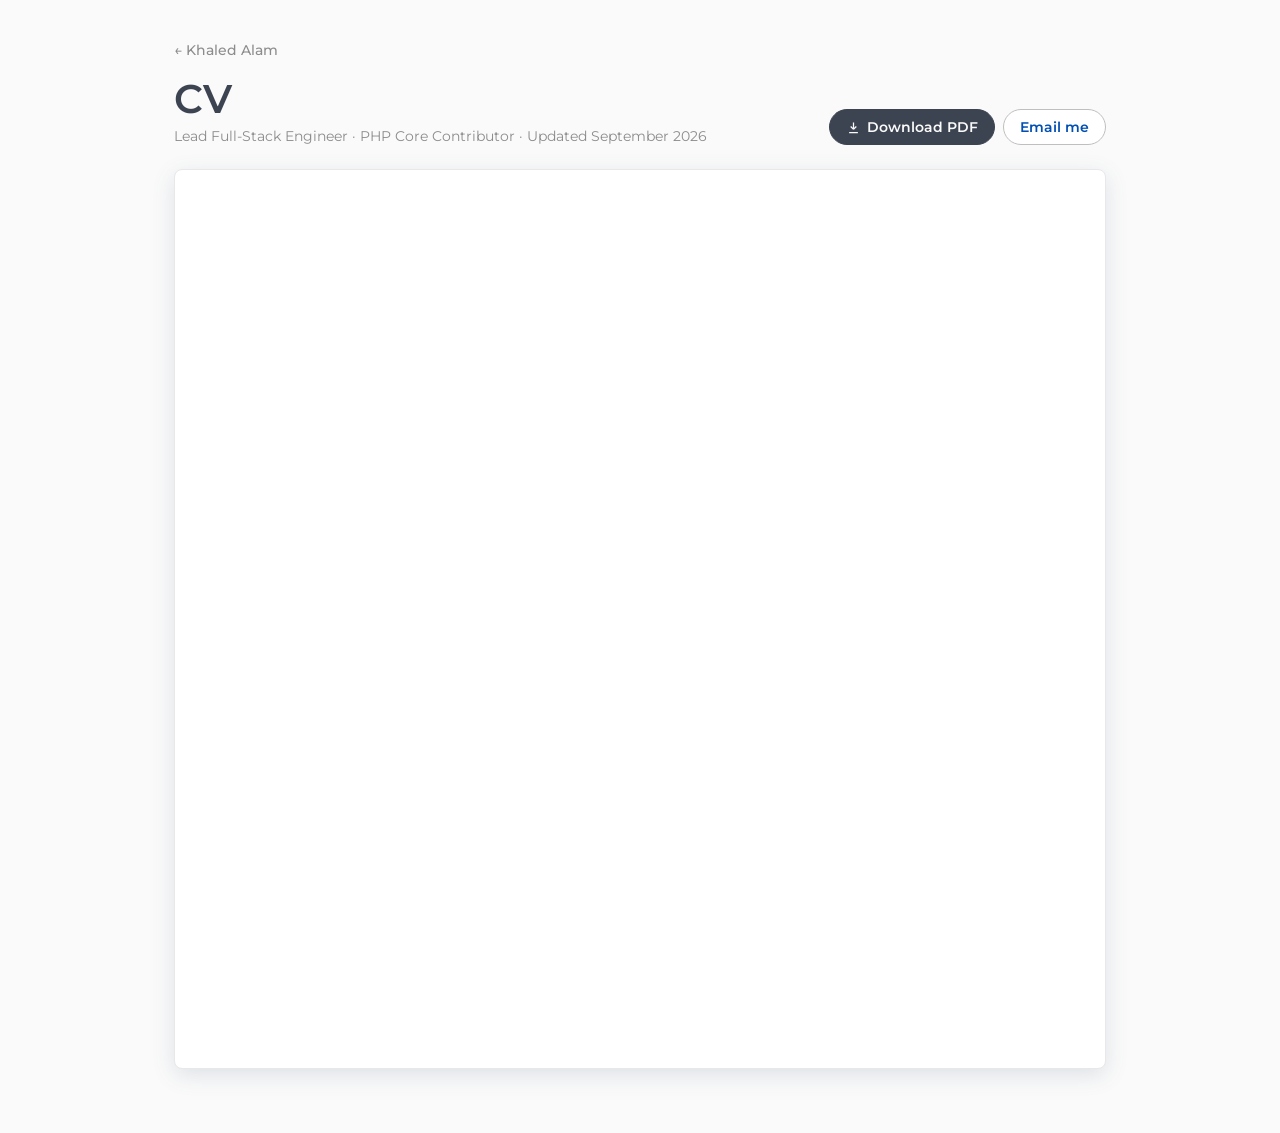
<file: cv/index.html>
<!doctype html>
<html lang="en">
<head>
  <meta charset="UTF-8" />
  <meta name="viewport" content="width=device-width, initial-scale=1.0" />
  <title>CV — Khaled Alam</title>
  <link rel="icon" href="../logo.png" type="image/png" sizes="256x256" />
  <link rel="apple-touch-icon" href="../logo.png" />
  <meta name="description" content="CV of Khaled Alam, Software Specialist in Dubai: lead full-stack engineer and PHP core contributor, author of an RFC shipped in PHP 8.6." />
  <meta name="author" content="Khaled Alam" />
  <meta name="robots" content="index, follow, max-image-preview:large, max-snippet:-1, max-video-preview:-1" />
  <meta name="theme-color" content="#fafafa" media="(prefers-color-scheme: light)" />
  <meta name="theme-color" content="#0f1115" media="(prefers-color-scheme: dark)" />
  <link rel="canonical" href="https://khaledalam.net/cv/" />
  <meta property="og:type" content="profile" />
  <meta property="og:site_name" content="Khaled Alam" />
  <meta property="og:locale" content="en_US" />
  <meta property="og:url" content="https://khaledalam.net/cv/" />
  <meta property="og:title" content="CV — Khaled Alam" />
  <meta property="og:description" content="Lead full-stack engineer and PHP core contributor, author of an RFC shipped in PHP 8.6." />
  <meta property="og:image" content="https://khaledalam.net/og.png" />
  <meta property="og:image:width" content="1200" />
  <meta property="og:image:height" content="630" />
  <meta property="og:image:alt" content="Khaled Alam — Software Specialist" />
  <meta name="twitter:card" content="summary_large_image" />
  <meta name="twitter:site" content="@KhaledAlamXYZ" />
  <meta name="twitter:creator" content="@KhaledAlamXYZ" />
  <meta name="twitter:image" content="https://khaledalam.net/og.png" />

  <link rel="preconnect" href="https://fonts.googleapis.com" />
  <link rel="preconnect" href="https://fonts.gstatic.com" crossorigin />
  <link rel="preload" as="style" href="https://fonts.googleapis.com/css2?family=Montserrat:wght@300;400;500;600&display=swap" onload="this.onload=null;this.rel='stylesheet'" />
  <noscript><link rel="stylesheet" href="https://fonts.googleapis.com/css2?family=Montserrat:wght@300;400;500;600&display=swap" /></noscript>

  <script>
    try { var t = localStorage.getItem("theme"); if (t === "dark" || t === "light") document.documentElement.dataset.theme = t; } catch (e) {}
  </script>
  <style>
    :root { --bg: #fafafa; --card: #fff; --heading: #3d4451; --fg: #434343; --muted: #8c8c8c; --rule: #e8e8e8; --link: #0050b3; --pill: #bfbfbf; color-scheme: light; }
    @media (prefers-color-scheme: dark) {
      :root:not([data-theme="light"]) { --bg: #0f1115; --card: #171a21; --heading: #e6e8eb; --fg: #c3c7ce; --muted: #8b919b; --rule: #262a33; --link: #6aa9ff; --pill: #3a3f4a; color-scheme: dark; }
    }
    :root[data-theme="dark"] { --bg: #0f1115; --card: #171a21; --heading: #e6e8eb; --fg: #c3c7ce; --muted: #8b919b; --rule: #262a33; --link: #6aa9ff; --pill: #3a3f4a; color-scheme: dark; }

    * { box-sizing: border-box; }
    body { margin: 0; background: var(--bg); color: var(--fg); font-family: 'Montserrat', -apple-system, BlinkMacSystemFont, 'Segoe UI', sans-serif; -webkit-font-smoothing: antialiased; }
    a { color: var(--link); text-decoration: none; }
    :focus-visible { outline: 2px solid var(--link); outline-offset: 3px; }
    .wrap { max-width: 980px; margin: 0 auto; padding: 40px 24px 64px; }
    .back { font-size: 14px; font-weight: 500; color: var(--muted); }
    .back:hover { color: var(--heading); }
    header { display: flex; align-items: flex-end; justify-content: space-between; gap: 16px; flex-wrap: wrap; margin: 18px 0 24px; }
    h1 { margin: 0; font-size: 40px; font-weight: 600; color: var(--heading); line-height: 1.1; }
    header p { margin: 6px 0 0; font-size: 14px; color: var(--muted); }
    .actions { display: flex; gap: 8px; flex-wrap: wrap; }
    .btn { display: inline-flex; align-items: center; gap: 6px; height: 36px; padding: 0 16px; border-radius: 25px; border: 1px solid var(--pill); background: var(--card); font-size: 13.5px; font-weight: 600; color: var(--link); }
    .btn.primary { background: var(--heading); border-color: var(--heading); color: var(--bg); }
    .btn:hover { text-decoration: none; opacity: .9; }
    .btn svg { width: 15px; height: 15px; }

    /* Desktop: the real PDF, so text is selectable and links work. */
    .pdf { display: block; width: 100%; height: calc(100vh - 80px); min-height: 900px; border: 1px solid var(--rule); border-radius: 8px; background: var(--card); box-shadow: 0 6px 22px rgba(77, 101, 130, 0.16); }
    /* Phones: mobile browsers show embedded PDFs badly, so show the pages as images. */
    .pages { display: none; }
    .pages img { display: block; width: 100%; height: auto; margin: 0 0 14px; border-radius: 4px; box-shadow: 0 4px 16px rgba(0,0,0,.14); background: #fff; }
    @media (max-width: 760px) {
      .wrap { padding: 28px 16px 48px; }
      h1 { font-size: 32px; }
      .pdf { display: none; }
      .pages { display: block; }
    }
  </style>

  <!-- Google Analytics (async, never blocks rendering). No page views are sent for visitors who send Do Not Track or Global Privacy Control. -->
  <script async src="https://www.googletagmanager.com/gtag/js?id=G-1VE9JR3KNR"></script>
  <script>
    window.dataLayer = window.dataLayer || [];
    function gtag() { dataLayer.push(arguments); }
    if (navigator.doNotTrack !== "1" && !navigator.globalPrivacyControl) {
      gtag("js", new Date());
      gtag("config", "G-1VE9JR3KNR");
    }
  </script>
</head>
<body>
  <div class="wrap">
    <a class="back" href="/">← Khaled Alam</a>
    <header>
      <div>
        <h1>CV</h1>
        <p>Lead Full-Stack Engineer · PHP Core Contributor · Updated September 2026</p>
      </div>
      <div class="actions">
        <a class="btn primary" href="/Khaled-Alam-CV.pdf?v=202610010639" download="Khaled-Alam-CV.pdf"><svg viewBox="0 0 24 24" fill="none" stroke="currentColor" stroke-width="2" aria-hidden="true"><path d="M12 4v11m0 0-4.5-4.5M12 15l4.5-4.5M5 20h14"/></svg>Download PDF</a>
        <a class="btn" href="mailto:khaledalam.net@gmail.com">Email me</a>
      </div>
    </header>

    <iframe class="pdf" src="/Khaled-Alam-CV.pdf?v=202610010639#view=FitH&navpanes=0" title="Khaled Alam CV (PDF)" loading="lazy"></iframe>

    <div class="pages">
      <img src="page-1.webp?v=202610010639" alt="Khaled Alam CV, page 1" width="1240" height="1754" />
      <img src="page-2.webp?v=202610010639" alt="Khaled Alam CV, page 2" width="1240" height="1754" loading="lazy" />
    </div>
  </div>
  <!-- tawk.to live chat: visitor and chat alerts go to the tawk.to mobile app. -->
  <script>
    var Tawk_API = Tawk_API || {}, Tawk_LoadStart = new Date();
    (function () {
      var s = document.createElement("script");
      s.async = true;
      s.src = "https://embed.tawk.to/6abde2ec5a394b3443302b74/1k3qrsqrl";
      s.charset = "UTF-8";
      s.setAttribute("crossorigin", "*");
      document.body.appendChild(s);
    })();
  </script>
</body>
</html>
</file>
